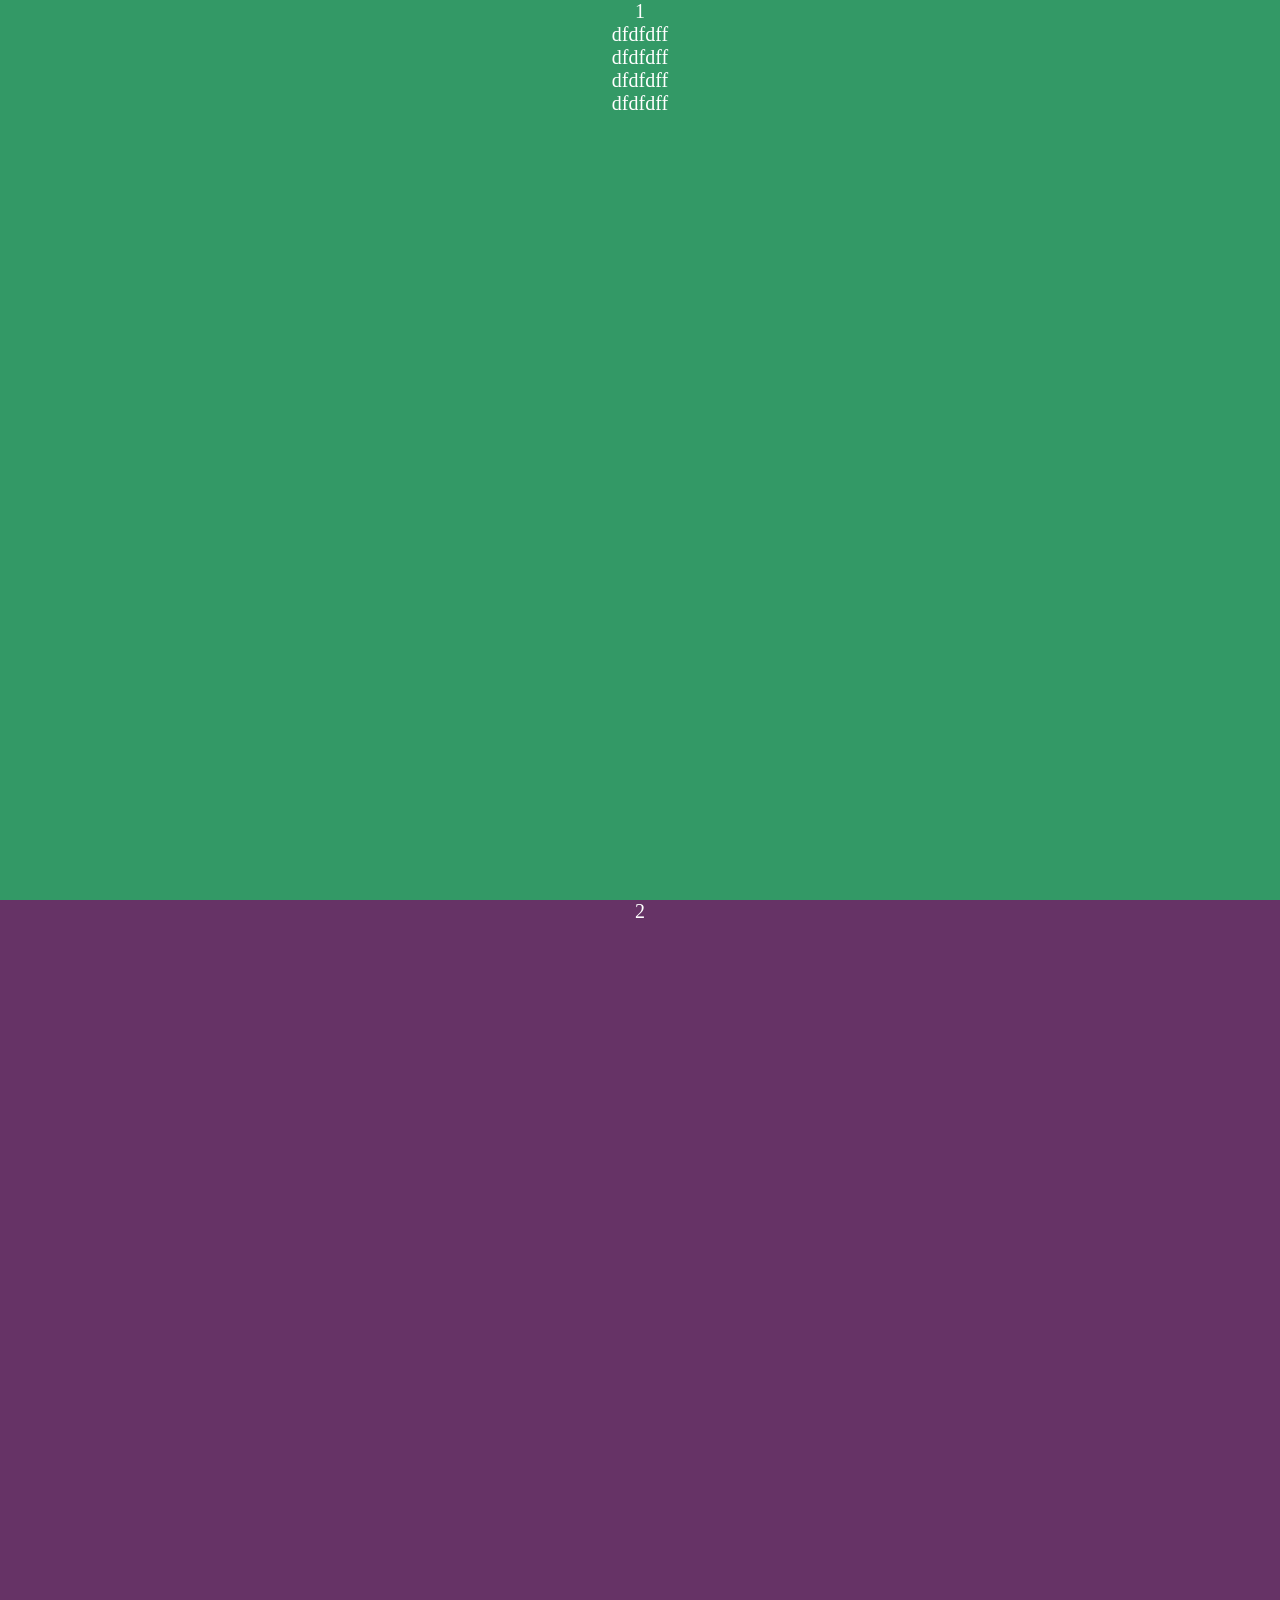
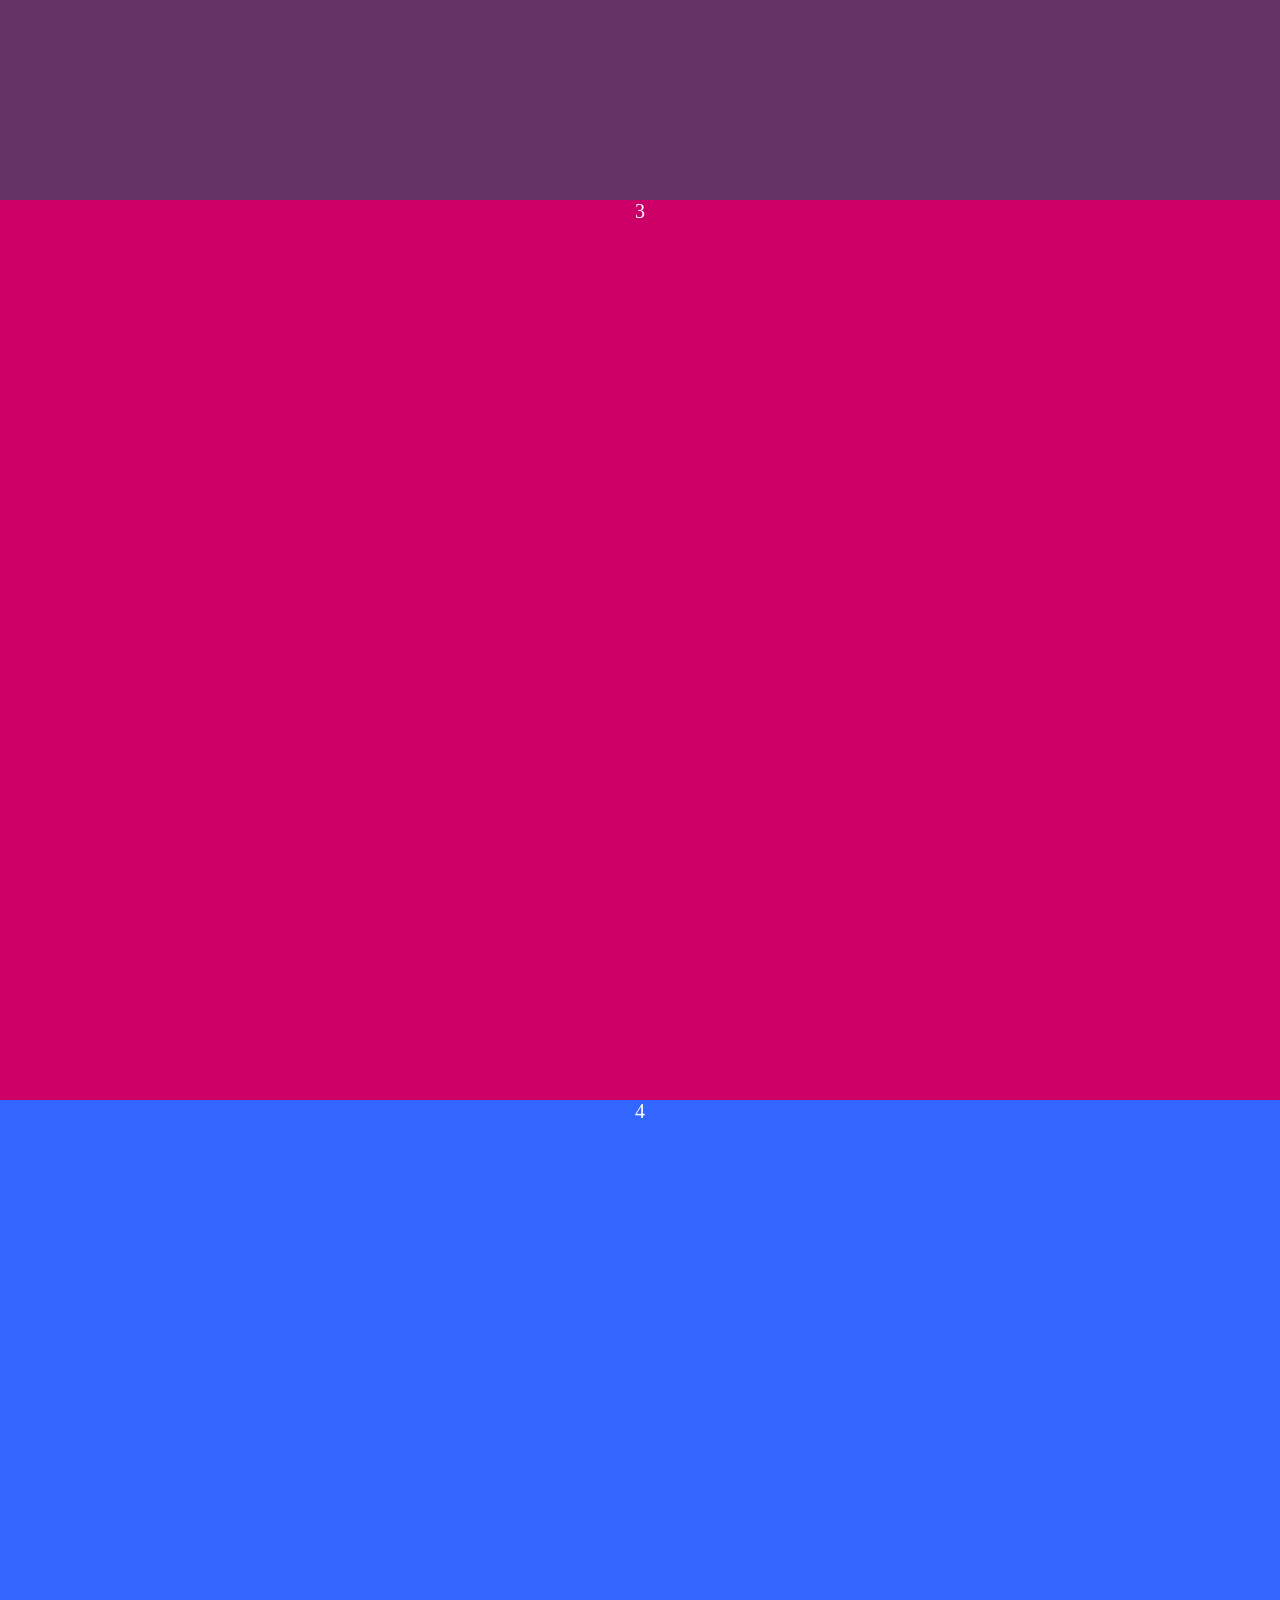
<file: rcp/src/main/webapp/abc.html>
<!DOCTYPE HTML>
<html>
<head>
<title> New Document </title>
<script src="http://code.jquery.com/jquery-1.11.3.min.js"></script>
<style type="text/css">
    html,body {margin:0;padding:0;font-size:20px;color:#fff;text-align:center;}
</style>
<script type="text/javascript">
    (function($){
        $.aniPage=function(e,type){
            if(e.originalEvent.wheelDelta > 0 || e.originalEvent.detail < 0){
                $(".contInner").animate({
                    scrollTop:$(window).scrollTop()-$(window).height()
                },800,function(){
                        $.aniOk = 0;
                });
            }else{
                $("body, html").animate({
                    scrollTop:$(window).scrollTop()+$(window).height()
                },800,function(){
                        $.aniOk = 0;
                });
            }
        };
    })(jQuery);
    $(function(){
        $(".contInner").height($(window).height());
        $.aniOk=0;
        $(window).scrollTop(0);
    });
    $(document).on("mousewheel DOMMouseScroll",function(e){
        e.preventDefault();
        if($.aniOk == 0){
            $.aniPage(e,e.type);
            $.aniOk = 1;
        }
    });
</script>
</head>
<body>
 
 
<div id="wrap">
    <div class="contInner" style="background-color:#339966">1
      
<div class="fff1">dfdfdff</div>
<div class="fff2">dfdfdff</div>
<div class="fff3">dfdfdff</div>
<div class="fff4">dfdfdff</div>
    </div>
    <div class="contInner" style="background-color:#663366">2</div>
    <div class="contInner" style="background-color:#CC0066">3</div>
    <div class="contInner" style="background-color:#3366FF">4</div>
</div>
 
 
</body>
</html>
</file>
